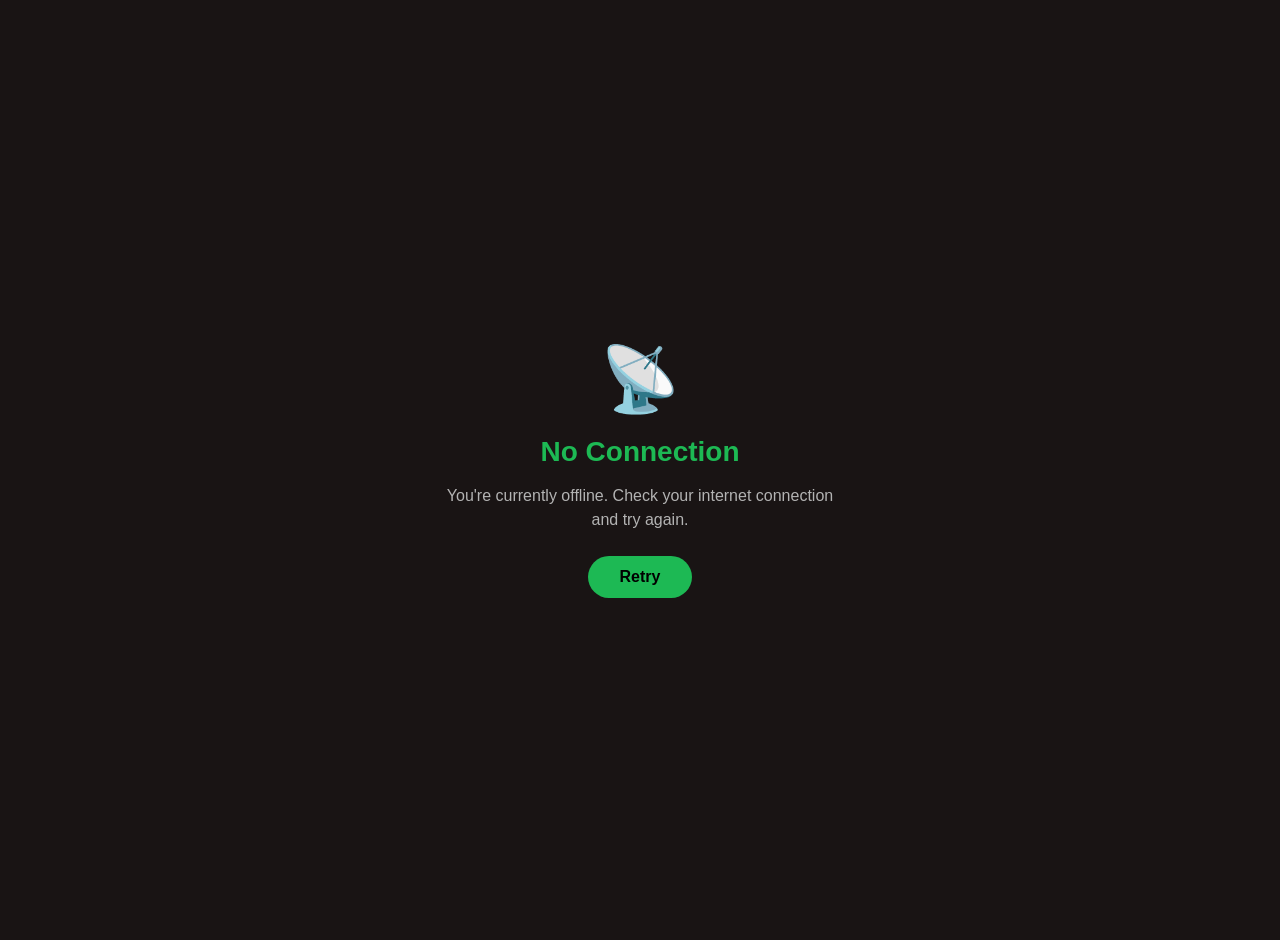
<file: spotify_pwa/web/offline.html>
<!DOCTYPE html>
<html>
<head>
  <meta charset="utf-8">
  <meta name="viewport" content="width=device-width, initial-scale=1">
  <title>Spotify - Offline</title>
  <style>
    body {
      background: #191414;
      color: #fff;
      font-family: -apple-system, BlinkMacSystemFont, "Segoe UI", sans-serif;
      display: flex;
      align-items: center;
      justify-content: center;
      min-height: 100vh;
      margin: 0;
      padding: 20px;
    }
    .offline-container {
      text-align: center;
      max-width: 400px;
    }
    h1 {
      color: #1DB954;
      font-size: 28px;
      margin-bottom: 12px;
    }
    p {
      font-size: 16px;
      color: #B3B3B3;
      line-height: 1.5;
      margin-bottom: 24px;
    }
    .icon {
      font-size: 64px;
      margin-bottom: 16px;
    }
    button {
      background: #1DB954;
      border: none;
      color: #000;
      padding: 12px 32px;
      font-size: 16px;
      border-radius: 24px;
      cursor: pointer;
      font-weight: 600;
      transition: all 0.2s ease;
    }
    button:hover {
      background: #1ed760;
    }
    button:active {
      transform: scale(0.98);
    }
  </style>
</head>
<body>
  <div class="offline-container">
    <div class="icon">📡</div>
    <h1>No Connection</h1>
    <p>You're currently offline. Check your internet connection and try again.</p>
    <button onclick="location.reload()">Retry</button>
  </div>
</body>
</html>
</file>
